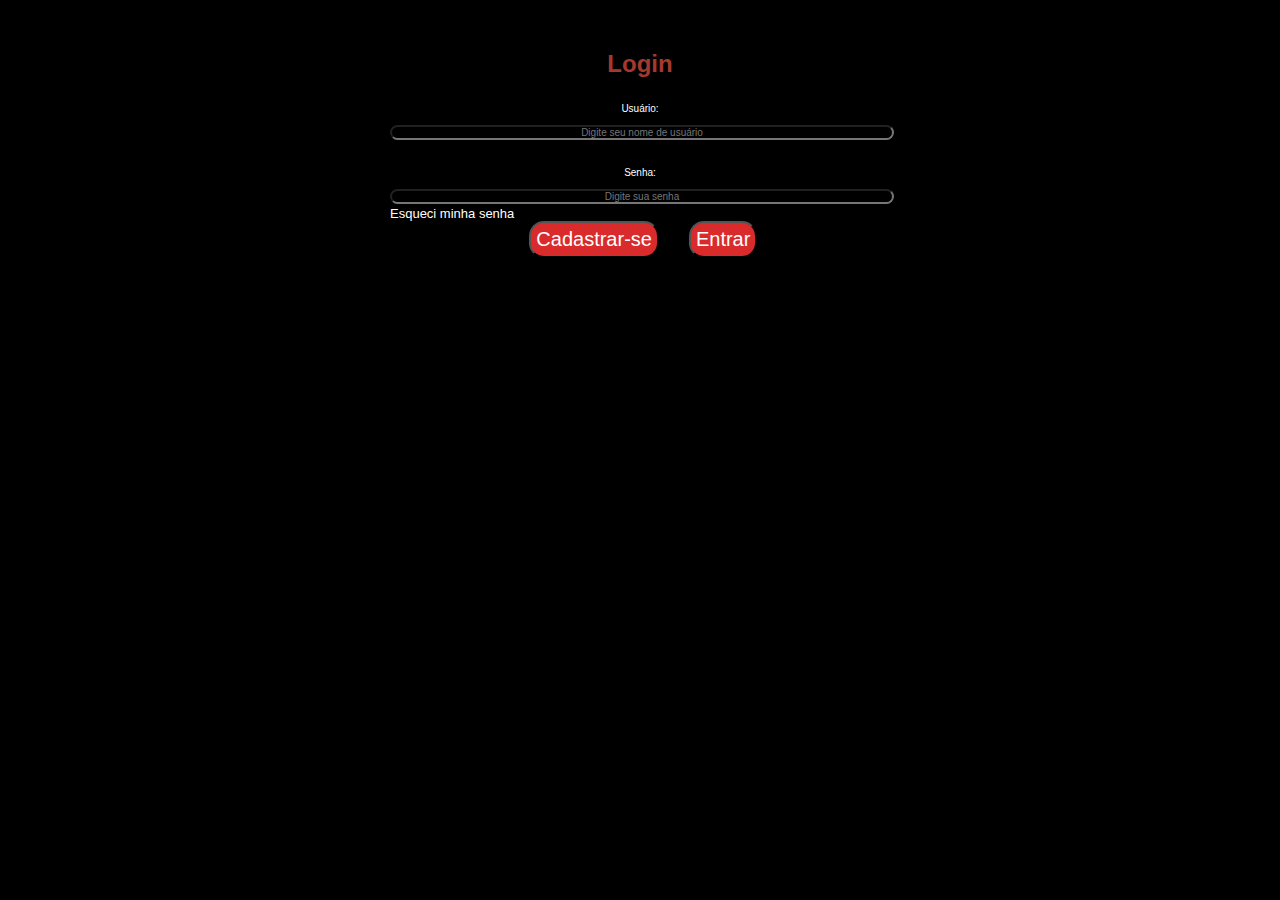
<file: website/templates/btnLogar.html>
<!DOCTYPE html>
<html lang="pt-br">
<head>
    <meta charset="UTF-8">
    <meta name="viewport" content="width=device-width, initial-scale=1.0">
    <link rel="stylesheet" href="../static/style.css">
<link rel="shortcut icon" href="../static/iconeCliente.png" type="image/x-icon">
    <title>Painel de controle</title>
</head>
<body>
  <div class="container">
    <h1>Login</h1>
    <form action="#">
      <label for="username">Usuário:</label>
      <input type="text" id="username" name="username" placeholder="Digite seu nome de usuário">
      <label for="password">Senha:</label>
      <input type="password" id="password" name="password" placeholder="Digite sua senha">
<div class="flex">
  <p style="font-size: small;">Esqueci minha senha</p>
<a href="cadastroDeClientes.html"><button>Cadastrar-se</button></a> 
<a href="painelDeControle.html"><button type="submit">Entrar</button></a>
</div>
    </form>
  </div>
</body>
</html>
</file>
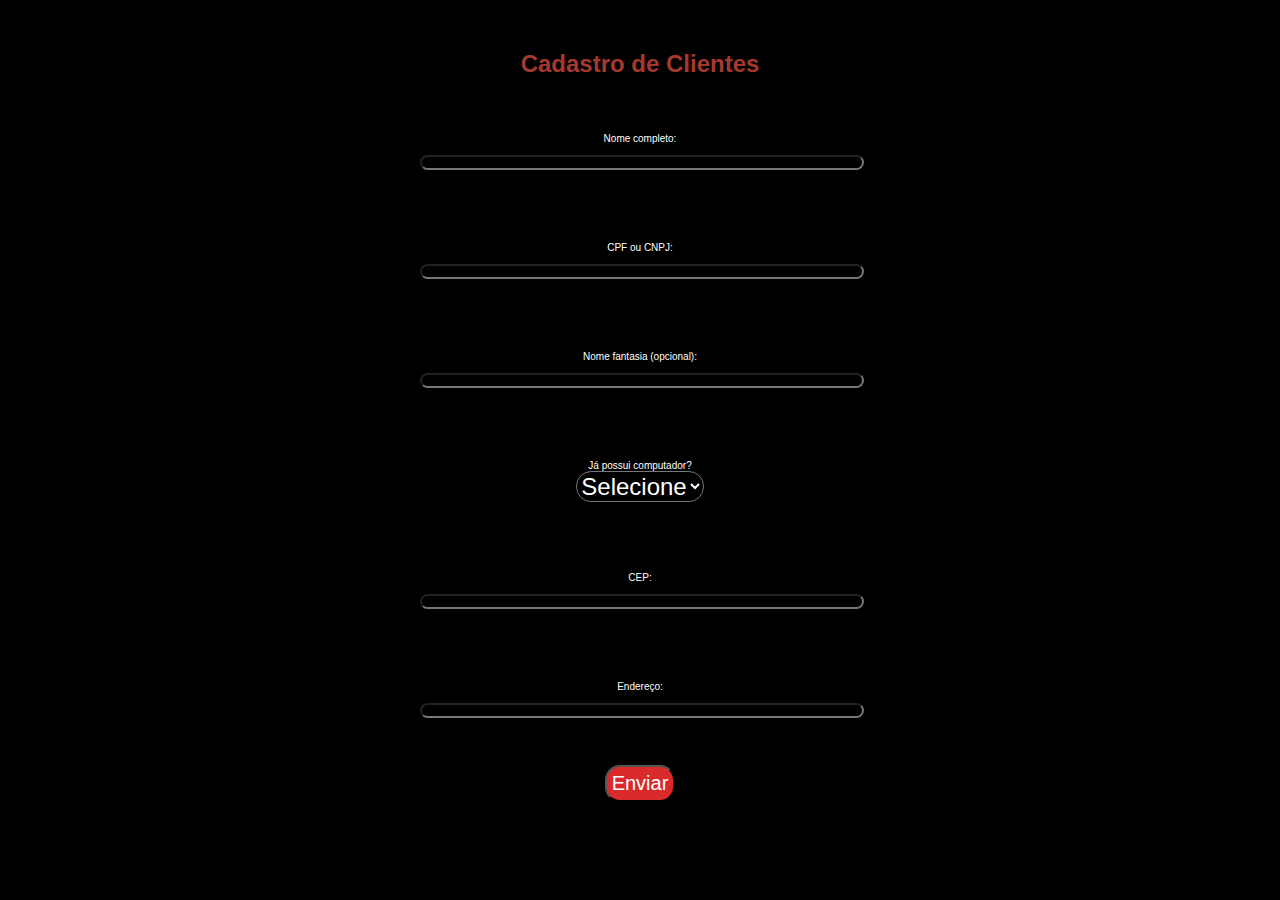
<file: website/templates/cadastroDeClientes.html>
<!DOCTYPE html>
<html lang="pt-br">

<head>
    <meta charset="UTF-8">
    <meta name="viewport" content="width=device-width, initial-scale=1.0">
    <link rel="stylesheet" href="/website/static/style.css">
    <link rel="shortcut icon" href="../static/iconeCliente.png" type="image/x-icon">
    <title>Painel de controle</title>
</head>

<body>
    <h1>Cadastro de Clientes</h1>
    <form action="enviar.php" method="post">
        <ul>
            <li> <label for="nome_completo">Nome completo:</label>
                <input type="text" id="nome_completo" name="nome_completo" required>
            </li>
            <li> <label for="cpf_cnpj">CPF ou CNPJ:</label>
                <input type="text" id="cpf_cnpj" name="cpf_cnpj" required>
            </li>
            <li> <label for="nome_fantasia">Nome fantasia (opcional):</label>
                <input type="text" id="nome_fantasia" name="nome_fantasia">
            </li>
            <li> <label for="computador">Já possui computador?</label>
                <select id="computador" name="computador" required>
                    <option value="">Selecione</option>
                    <option value="sim">Sim</option>
                    <option value="nao">Não</option>
                </select>
            </li>
            <li> <label for="cep">CEP:</label>
                <input type="text" id="cep" name="cep" required>
            </li>
            <li> <label for="endereco">Endereço:</label>
                <input type="text" id="endereco" name="endereco" required>
            </li>
        </ul>
        <button type="submit">Enviar</button>
    </form>
</body>

</html>
</file>
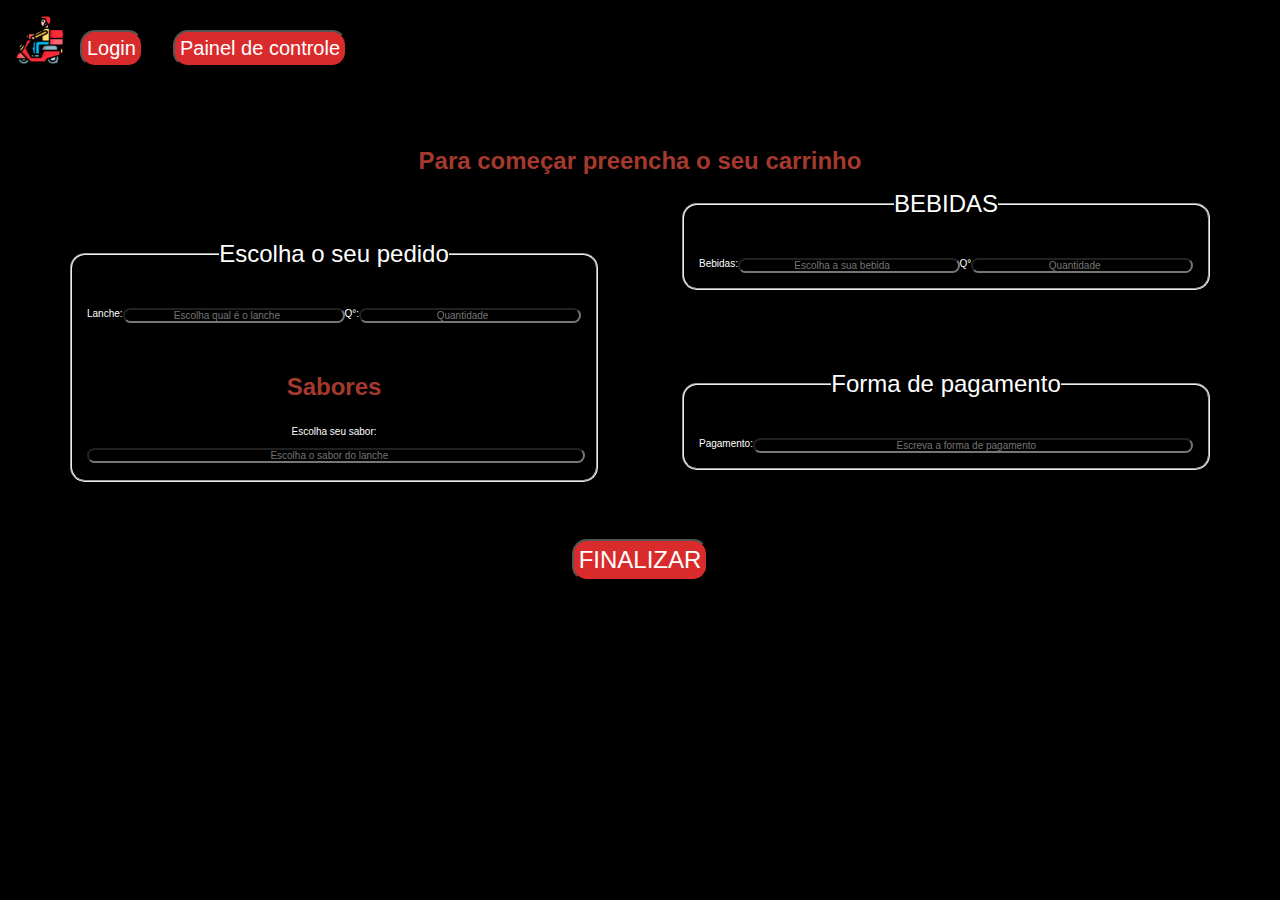
<file: website/templates/cardapio.html>
<!DOCTYPE html>
<html lang="pt-br">

<head>
    <meta charset="UTF-8">
    <meta name="viewport" content="width=device-width, initial-scale=1.0">
    <link rel="stylesheet" href="../static/style.css">
    <link rel="shortcut icon" href="../static/iconeCliente.png" type="image/x-icon">
    <title>Painel de controle</title>
</head>

<body>
    <header style="display: flex; padding: 15px;">
        <picture>
            <img src="../static/iconeCliente.png" alt="" style="max-width: 50px;">
        </picture>
              <a href="btnLogar.html">
            <button>Login</button>
        </a>
        <a href="painelDeControle.html">
            <button>Painel de controle</button>
        </a>
    </header>
    <div>
        <h1>
            Para começar preencha o seu carrinho
        </h1>
        <ul>
            <li>
                <fieldset id="pedido">
                    <legend>
                        Escolha o seu pedido
                    </legend>
                    <label for="">
                        Lanche:
                        <input type="text" name="tCid" id="cCid" maxlength="40" size="20"
                            placeholder="Escolha qual é o lanche" list="lanche">
                        <datalist id="lanche">
                            <option value="">
                            <option value="pizza">PIZZA</option>
                            <option value="burger">HAMBÚRGUER</option>
                            <option value="salgados">SALGADOS</option>
                            <option value="doces">SOBREMESAS</option>
                            <option value="bebida">BEBIDAS</option>
                        </datalist>
                        Q°:
                        <input placeholder="Quantidade" type="number" name="tNum" id="cNum" min="0" max="999999">
                    </label>
                    <h1>Sabores</h1>
                    <form action="#">
                        <label for="sabor">Escolha seu sabor:</label>
                        <input type="text" id="sabor" name="sabor" list="sabores"
                            placeholder="Escolha o sabor do lanche">
                        <datalist id="sabores">
                            <option value="Calabresa">Calabresa</option>
                            <option value="Portuguesa">Portuguesa</option>
                            <option value="Frango com Catupiry">Frango com Catupiry</option>
                            <option value="Quatro Queijos">Quatro Queijos</option>
                            <option value="Mussarela">Mussarela</option>
                            <option value="Marguerita">Marguerita</option>
                            <option value="Napolitana">Napolitana</option>
                            <option value="Bacon com Milho">Bacon com Milho</option>
                            <option value="Lombo Canadense">Lombo Canadense</option>
                            <option value="Brigadeiro">Brigadeiro</option>
                        </datalist>
                </fieldset>
            </li>
            <li>
                <fieldset id="bebidas">
                    <legend>
                        BEBIDAS
                    </legend>
                    <label for="">
                        Bebidas:
                        <input type="text" name="tCid" id="cCid" maxlength="40" size="20"
                            placeholder="Escolha a sua bebida" list="cidades">
                        <datalist id="cidades">
                            <option value="REFRIGERANTE">
                                Coca-Cola
                            </option>
                            <option value="REFRIGERANTE">
                                Fanta
                            </option>
                            <option value="REFRIGERANTE">
                                Guarana Mineiro
                            </option>
                            <option value="CERVEJA">
                                Brahma
                            </option>
                            <option value="CERVEJA">
                                Itaipava
                            </option>
                            <option value="SUCO">
                                Suco de Laranja
                            </option>
                            <option value="SUCO">
                                Suco de Uva
                            </option>
                            <option value="ÀGUA">
                                Àgua com gás
                            </option>
                            <option value="ÀGUA">
                                Àgua sem gás
                            </option>
                        </datalist>
                        Q°
                        <input placeholder="Quantidade" type="number" name="tNum" id="cNum" min="0" max="999999">
                    </label>
                </fieldset>
            </li>
            <li>
                <fieldset id="formasDePagamento">
                    <legend>
                        Forma de pagamento
                    </legend>
                    <label for="">
                        Pagamento:
                        <input type="text" maxlength="40" size="20" placeholder="Escreva a forma de pagamento"
                            list="pagamento">
                        <datalist id="pagamento">
                            <option value="">
                            </option>
                            <option value="PIX">PIX</option>
                            <option value="Maquininha de cartão">Crédito ou Debito</option>
                            <option value="Dinheiro">Dinheiro</option>
                        </datalist>
                    </label>
                </fieldset>
            </li>
        </ul>
    </div>
    <button id="btnFinalizar">
        <a href="momentoPIX.html">
            FINALIZAR
        </a>
    </button>
</body>

</html>
</file>
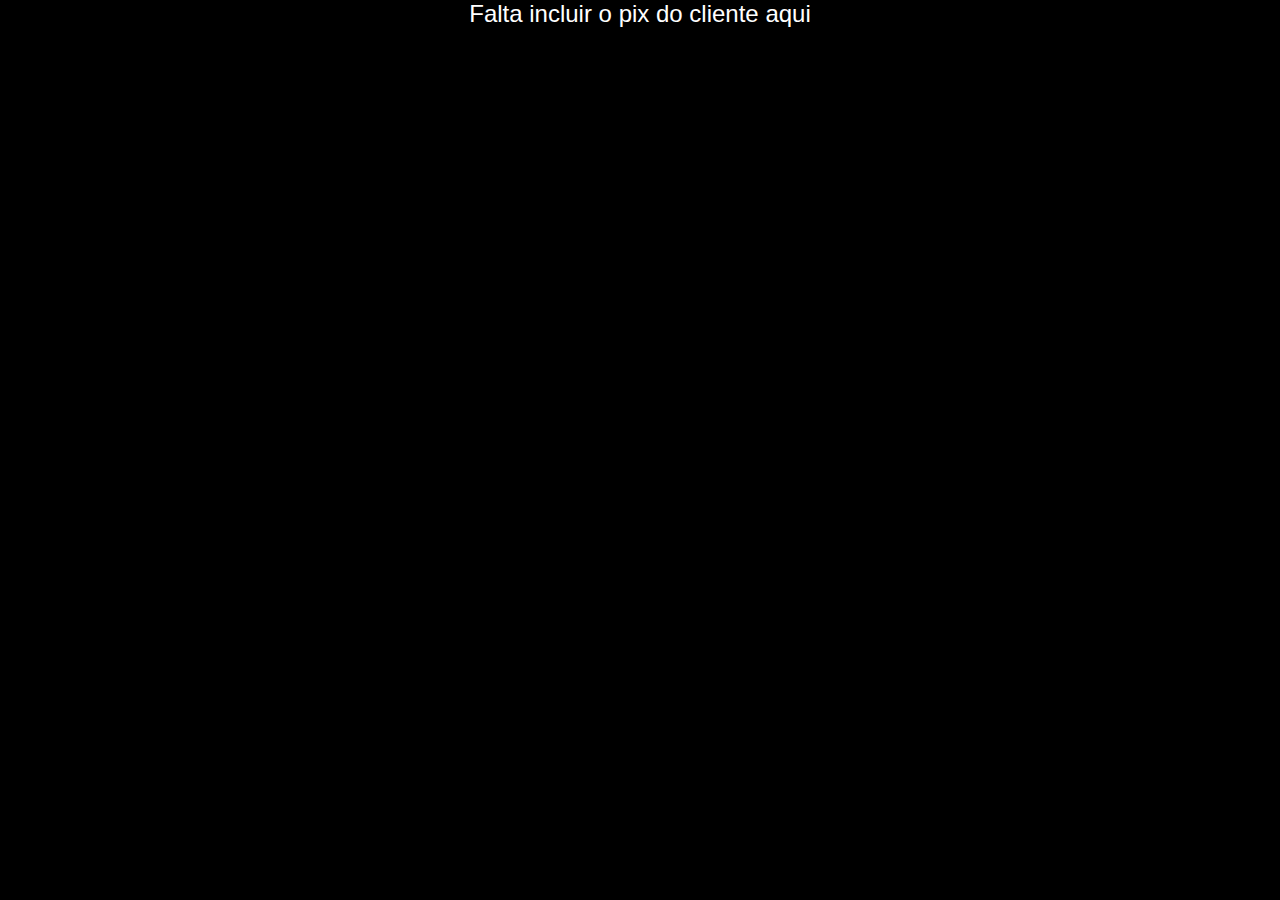
<file: website/templates/momentoPIX.html>
<!DOCTYPE html>
<html lang="pt-br">

<head>
    <meta charset="UTF-8">
    <meta name="viewport" content="width=device-width, initial-scale=1.0">
    <link rel="stylesheet" href="../static/style.css">
    <title>Faça a inclusão do pix</title>
</head>

<body>
    <p>
        Falta incluir o pix do cliente aqui
    </p>
</body>

</html>
</file>
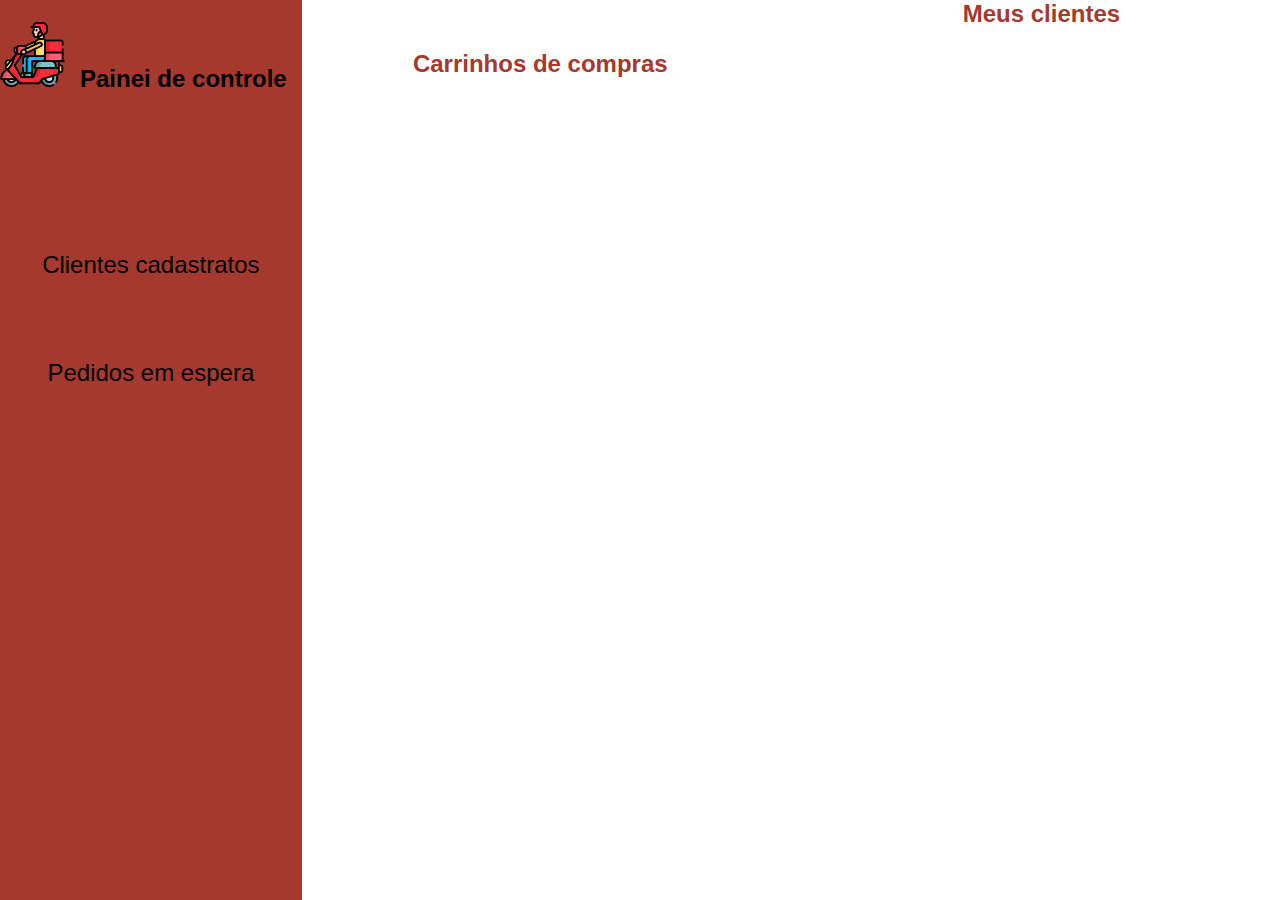
<file: website/templates/painelDeControle.html>
<!DOCTYPE html>
<html lang="pt-br">

<head>
    <meta charset="UTF-8">
    <meta name="viewport" content="width=device-width, initial-scale=1.0">
    <link rel="stylesheet" href="/website/static/style.css">
    <link rel="shortcut icon" href="../static/iconeCliente.png" type="image/x-icon">
    <title>Painel de controle</title>
</head>

<body id="painelCtrl">
    <header>
        <nav>
            <div class="flex">
                <img src="../static/iconeCliente.png" alt="" style="max-width: 65px;">
                <h1 style="color: black; padding: 15px;">Painei de controle</h1>
            </div>
            <!-- <img src="{{ url_for('static', filename='bicicleta-de-entrega .png') }}" alt=""> -->
            <h1>Painel de Controle</h1>
            <ul>
                <li>Clientes cadastratos</li>
                <li>Pedidos em espera</li>
            </ul>
        </nav>
    </header>
    <ul>
        <section id="carrinho">
            <h2>Carrinhos de compras</h2>
            <ul>
                <li></li>
                <li></li>
            </ul>
        </section>
        <section id="clientesCadastrados">
            <h2>Meus clientes</h2>
            <ul>
                <li></li>
                <li></li>
            </ul>
        </section>
    </ul>
</body>

</html>
</file>
<file: website/static/style.css>
* {
    margin: 0;
    padding: 0;
    color: white;
    text-align: center;
    font-size: x-large;
    font-family: Arial, Helvetica, sans-serif;
}

.interface p {
    font-size: small;
}

body {
    background-color: black;
}

body#painelCtrl {
    background-color: white;
    color: black;
}

header nav {
    background-color: #A5392D;
}

body#painelCtrl nav ul li {
    color: black;
}

h1,
h2,
h3 {
    margin-top: 50px;
    color: #A5392D;
}

img {
    display: block;
    margin: auto;
}

picture#logo img {
    float: left;
    max-width: 125px;
}


header nav {
    float: left;
    height: 100vh;
}
header > nav{
    padding: 0;
}

header nav ul {
    columns: 1;
}

section {
    width: 100%;
}

footer picture img {
    width: 100%;
}

picture.stivePizza img {
    border-radius: 15px;
    max-width: 300px;
}

section {
    margin: auto;
}

section#tamanhoDaPizza li img {
    width: 300px;
    height: 30vh;
    margin: auto;
    border-radius: 400px;
}

.sabor {
    display: flex;
    justify-content: center;
}

.sabor section {
    margin: 15px;
    width: 50%;
    border-radius: 15px;
}

section#adicional div {
    width: 50%;
}

video {
    width: 100%;
}

button {
    border-radius: 15px;
    background-color: #D92B2B;
    margin: 15px;
    right: 0;
}

a {
    text-decoration: none;
}

section ul li {
    display: inline-block;
    list-style: none;
    margin: 25px;
    padding: 25px;
    border-radius: 15px;
}

.block {
    display: inline-block;
    border-radius: 15px;
    padding: 15px;
}

.block h1 {
    padding: 15px;
}

.flex {
    display: flex;
}

div#faixa01 {
    justify-content: space-between;
    margin: auto;
}

select,
datalist,
input {
    color: white;
    background-color: black;
    border-radius: 15px;
}

div {
    margin: auto;
    max-width: 1200px;
}

label {
    display: flex;
    justify-content: space-around;
    margin-top: 25px;
    font-size: x-small;
}

.fixoParaPedidos {
    position: fixed;
}

section .fixoParaPedidos {
    background-color: black;
}

ul {
    columns: 2;
    justify-content: space-between;
}

@media (max-width: 501px) {
    ul {
        columns: 1;
    }
}

li {
    list-style: none;
    border-radius: 15px;
    max-width: 600px;
    margin: 15px;
    padding: 15px;
    margin-top: 50px;
}

input {
    font-size: x-small;
    width: 100%;
}

.container {
    max-width: 500px;
}

fieldset {
    margin: auto;
    border-radius: 15px;
    padding: 15px;
}

button {
    font-size: smaller;
    padding: 5px;
}

form {
    margin: auto;
    max-width: 500px;
}

form ul {
    columns: 1;
}

form ul li {
    margin: 15px;
}

#firstSection {
    margin-top: 30vh;
}
</file>
